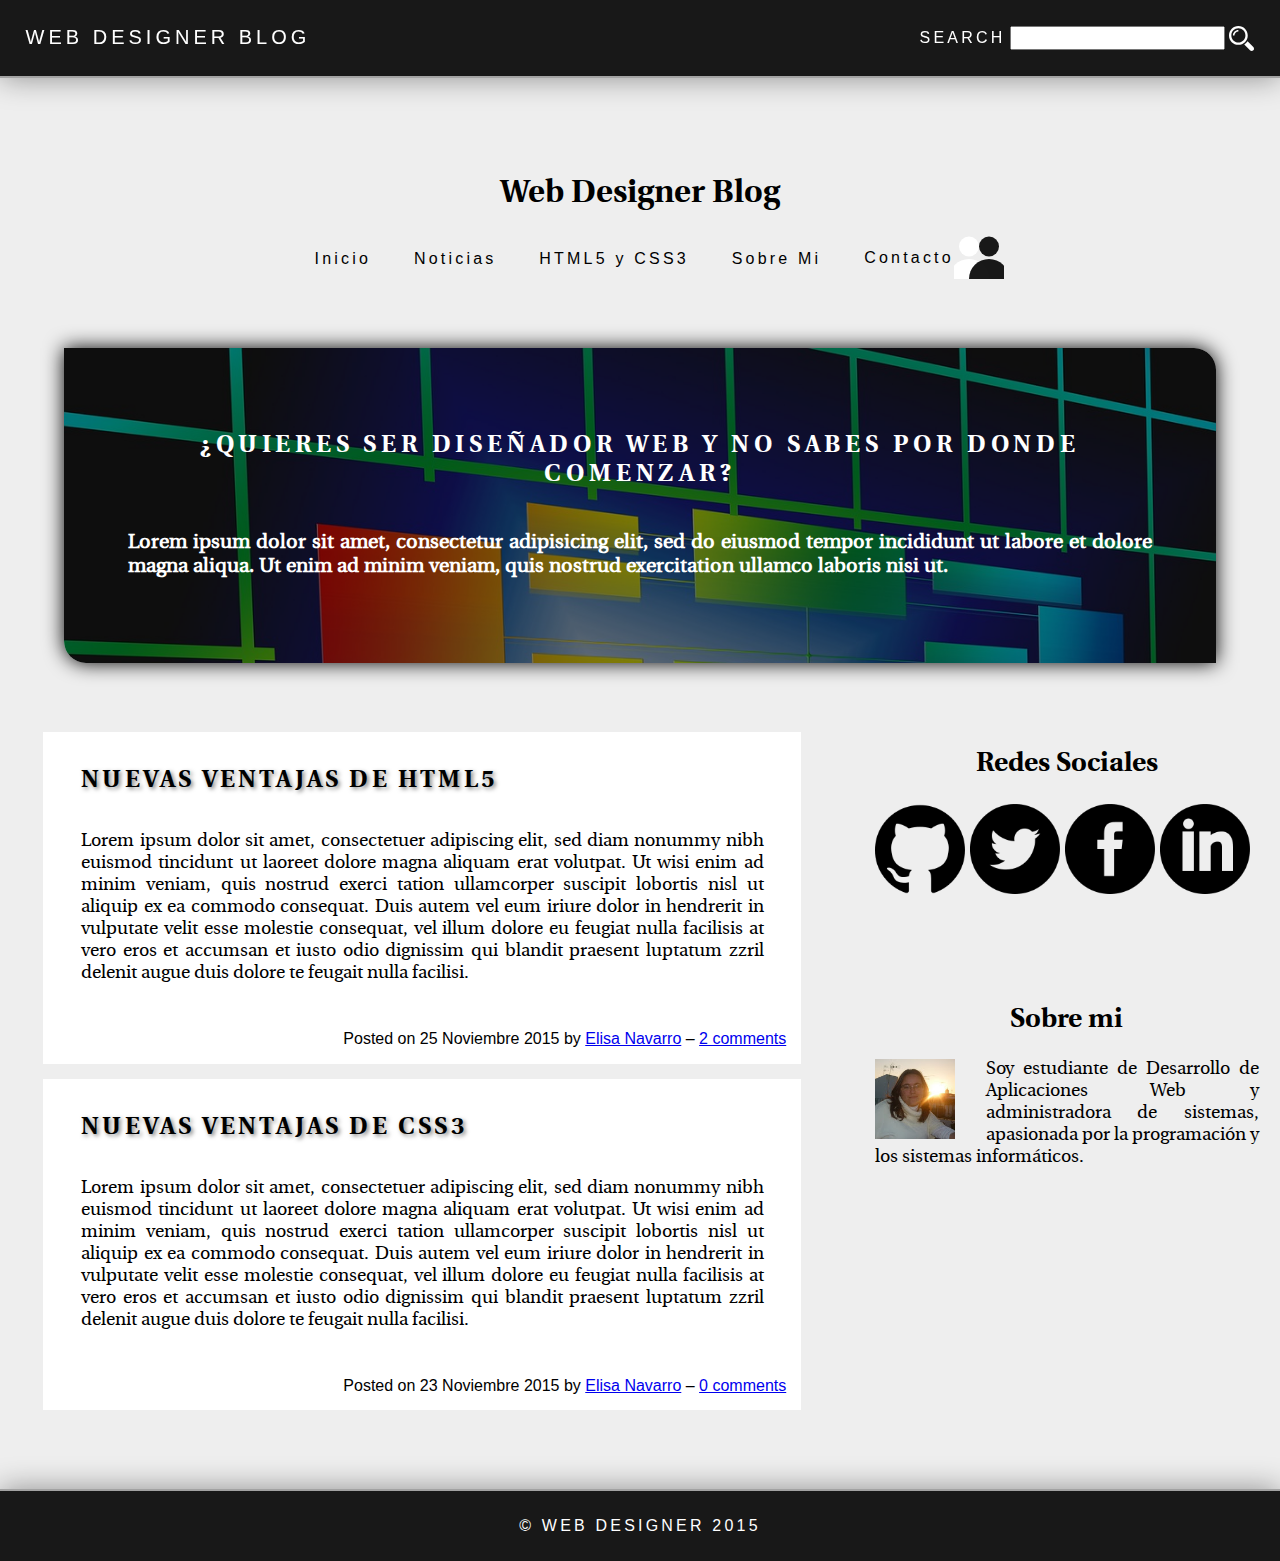
<file: index.html>
<!DOCTYPE html>
<html lang="en">
<head>
	<meta charset="UTF-8">
	<title>Elisa Navarro Zuara</title>
	<meta name="viewport" content="width=device-width, initial-scale=1.0" />
	<meta name="description" content="Practica 10 Web Elisa Navarro" />
	<meta name="keywords" content="web,diw,Elisa Navarro,iesgc,daw" />
	<meta name="author" content="Elisa Navarro Zuara" />
	<meta http-equiv="refresh" content="500" />
	<link rel="stylesheet" type="text/css" href="css/normalize.css">
	<link rel="stylesheet" type="text/css" href="css/estilos.css">
</head>
<body>
	<div id="search">
		<div id="logo">
			Web Designer Blog
		</div>
		<div id="search-module">
			<form action="/" method="get" class="search-form">
				<label>Search</label>
 				<input type="text" name="search" value="" />
  				<a href="#"><object data="img/buscar.svg" type="image/svg+xml"></object></a>
			</form>
		</div>
	</div>
	<div id="principal" itempscope itemtype="http://www.data-vocabulary.org/Person">
		<header>
			<h1>Web Designer Blog</h1>
			<nav>
				<ul>
					<li><a href="index.html">Inicio</a></li>
					<li><a href="#">Noticias</a></li>
					<li><a href="#">HTML5 y CSS3</a></li>
					<li><a href="#">Sobre Mi</a></li>
					<li><a href="contacto.html">Contacto<canvas id="iconocontacto" width="50" height="50"></canvas></a></li>
				</ul>
			</nav>
		</header>
		<section id="intro">
			<h2>¿Quieres ser diseñador web y no sabes por donde comenzar?</h2>
			<p>Lorem ipsum dolor sit amet, consectetur adipisicing elit, sed do eiusmod tempor incididunt ut labore et dolore magna aliqua. Ut enim ad minim veniam, quis nostrud exercitation ullamco laboris nisi ut.</p>
		</section>
		<div id="contenido">
			<main>
				<section>
					<article>
						<header>
							<div id="logohtml5"></div>
							<h2>Nuevas ventajas de HTML5</h2>
						</header>
						<p>Lorem ipsum dolor sit amet, consectetuer adipiscing elit, sed diam nonummy nibh euismod tincidunt ut laoreet dolore magna aliquam erat volutpat. Ut wisi enim ad minim veniam, quis nostrud exerci tation ullamcorper suscipit lobortis nisl ut aliquip ex ea commodo consequat. Duis autem vel eum iriure dolor in hendrerit in vulputate velit esse molestie consequat, vel illum dolore eu feugiat nulla facilisis at vero eros et accumsan et iusto odio dignissim qui blandit praesent luptatum zzril delenit augue duis dolore te feugait nulla facilisi.</p>
						<footer>
							Posted on <time datetime="2015-11-23T09:32:45+01:00">25 Noviembre 2015</time> by <a href="#">Elisa Navarro</a> – <a href="#comments">2 comments</a>
						</footer>
					</article>
					<article>
						<header>
							<div id="logohtml5"></div>
							<h2>Nuevas ventajas de CSS3</h2>
						</header>
						<p>Lorem ipsum dolor sit amet, consectetuer adipiscing elit, sed diam nonummy nibh euismod tincidunt ut laoreet dolore magna aliquam erat volutpat. Ut wisi enim ad minim veniam, quis nostrud exerci tation ullamcorper suscipit lobortis nisl ut aliquip ex ea commodo consequat. Duis autem vel eum iriure dolor in hendrerit in vulputate velit esse molestie consequat, vel illum dolore eu feugiat nulla facilisis at vero eros et accumsan et iusto odio dignissim qui blandit praesent luptatum zzril delenit augue duis dolore te feugait nulla facilisi.</p>
						<footer>
							Posted on <time datetime="2015-11-23T09:32:45+01:00">23 Noviembre 2015</time> by <a href="#">Elisa Navarro</a> – <a href="#comments">0 comments</a>
						</footer>
					</article>
				</section>
			</main>
			<aside>
				<section>
					<header>
						<h2>Redes Sociales<h2>
					</header>
					<img href="#" src="fotos/github.png">
					<img href="#" src="fotos/twitter.png">
					<img href="#" src="fotos/facebook.png">
					<img href="#" src="fotos/linkedin.png">
				</section>
				<br /><br /><br /><br />
				<section id="sobremi">
					<header>
						<h2>Sobre mi<h2>
					</header>
					<div id="mifoto"></div>
					<p>Soy estudiante de Desarrollo de Aplicaciones Web y administradora de sistemas, apasionada por la programación y los sistemas informáticos.</p>
				</section>
			</aside>
		</div>
		<footer>
			&copy; Web Designer 2015
		</footer>
	</div>
	<script type="text/javascript" src="js/canvas.js"></script>
</body>
</html>
</file>
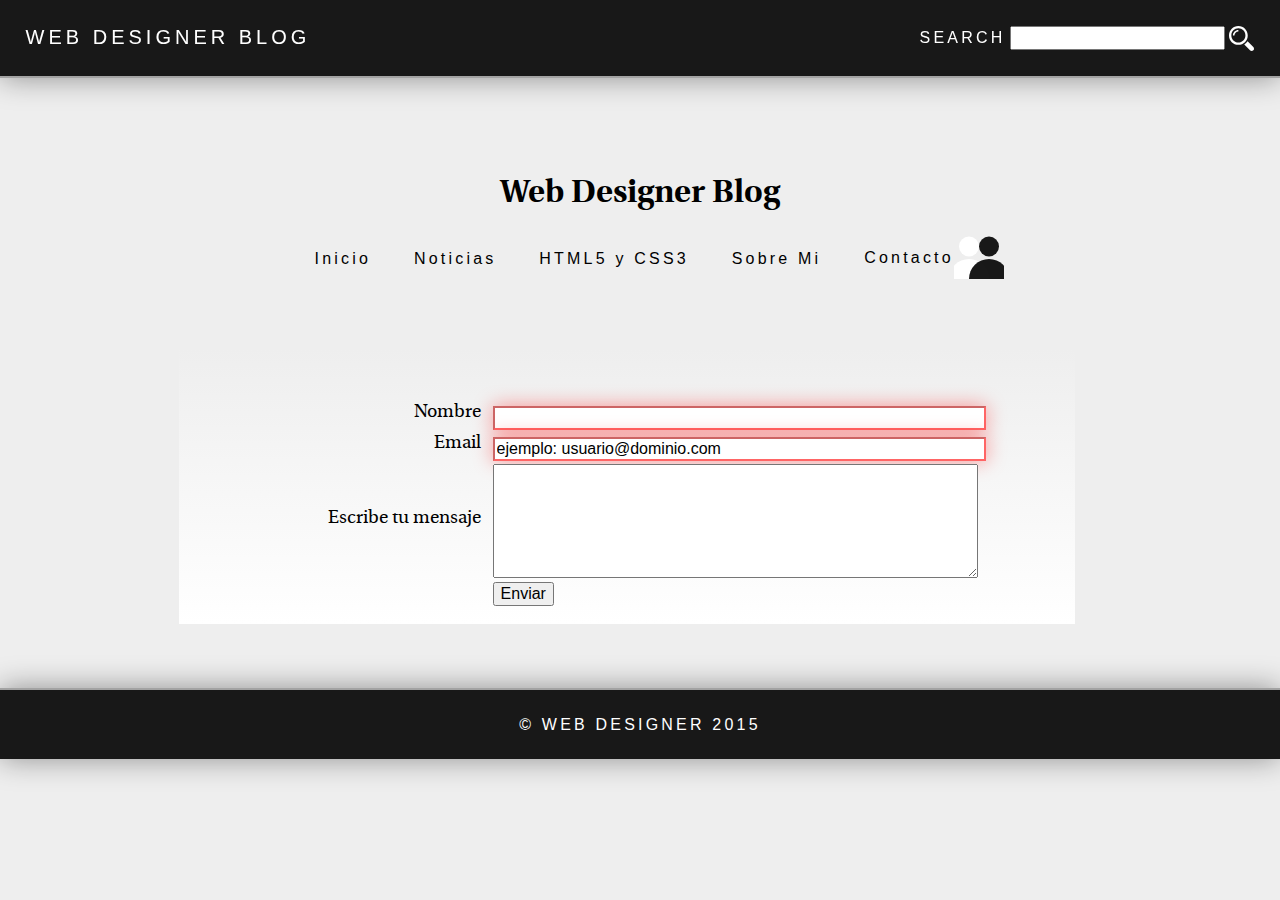
<file: contacto.html>
<!DOCTYPE html>
<html lang="en">
<head>
	<meta charset="UTF-8">
	<title>Elisa Navarro Zuara</title>
	<meta name="viewport" content="width=device-width, initial-scale=1.0" />
	<meta name="description" content="Practica 10 Web Elisa Navarro" />
	<meta name="keywords" content="web,diw,Elisa Navarro,iesgc,daw" />
	<meta name="author" content="Elisa Navarro Zuara" />
	<meta http-equiv="refresh" content="500" />
	<link rel="stylesheet" type="text/css" href="css/normalize.css">
	<link rel="stylesheet" type="text/css" href="css/estilos.css">
</head>
<body>
	<div id="search">
		<div id="logo">
			Web Designer Blog
		</div>
		<div id="search-module">
			<form action="/" method="get" class="search-form">
				<label>Search</label>
 				<input type="text" name="search" value="" />
  				<a href="#"><object data="img/buscar.svg" type="image/svg+xml"></object></a>
			</form>
		</div>
	</div>
	<div id="principal" itempscope itemtype="http://www.data-vocabulary.org/Person">
		<header>
			<h1>Web Designer Blog</h1>
			<nav>
				<ul>
					<li><a href="index.html">Inicio</a></li>
					<li><a href="noticias.html">Noticias</a></li>
					<li><a href="diseno.html">HTML5 y CSS3</a></li>
					<li><a href="sobremi.html">Sobre Mi</a></li>
					<li><a href="contacto.html">Contacto<canvas id="iconocontacto" width="50" height="50"></canvas></a></li>
				</ul>
			</nav>
		</header>
		<div id="contenido">
			<article id="formulario">
				<header>
					
				</header>
				<form action="php/enviamail.php" method="post">
				
					<table border=0>
						<tr>
							<td width=50%>
								<p style="text-align:right;">Nombre</p>
							</td>
							<td width=50%>
								<input type="text" size=50% name="nombre" required/>
							</td>
						</tr>
						<tr>
							<td>
								<p style="text-align:right;">Email</p>
							</td>
							<td>
								<input type="email" size=50% value="ejemplo: usuario@dominio.com" name="email"/>
							</td>
						</tr>
						<tr>
							<td>
								<p style="text-align:right;">Escribe tu mensaje</p>
							</td>
							<td>	
								<textarea cols=50% rows=6 name="mensaje"></textarea>
							</td>
						</tr>
						<tr>
							<td>
							</td>
							<td>
								<input id="btn" type="submit" value="Enviar">
							</td>
						</tr>
					</table>

				</form>
			</article>
		</div>
		<footer>
			&copy; Web Designer 2015
		</footer>
	</div>
	<script type="text/javascript" src="js/canvas.js"></script>
</body>
</html>
</file>
<file: css/estilos.css>
/* Fuentes Personalizadas */

@font-face {
	font-family: 'HeuristicaRegular';
	src: url('../fonts/Heuristica-Regular.ttf') format('truetype');
}

@font-face {
	font-family: 'HeuristicaBold';
	src: url('../fonts/Heuristica-Bold.ttf') format('truetype');
}

@font-face {
	font-family: 'HeuristicaItalic';
	src: url('../fonts/Heuristica-Italic.ttf') format('truetype');
}

@font-face {
	font-family: 'HeuristicaBoldItalic';
	src: url('../fonts/Heuristica-BoldItalic.ttf') format('truetype');
}

h1, h2, h3, h4, h5, h6 {
	font-family: 'HeuristicaBold';
}

p {
	font-family: 'HeuristicaRegular';
	font-size: 18px;
}

hr {
	color: rgba(0,0,0,0.9);
	margin: 5%;
}

body {
	background: #EEEEEE;
	margin: 0 auto;
}

#search {
	background: rgba(0,0,0,0.9);
	border-bottom: 2px solid rgba(255,255,255,0.6);
	box-shadow: 0px 0px 30px rgba(0,0,0,0.4);
	display: table;
	position: fixed;
	width: 100%;
	z-index: 1;
}

#logo {
	display: inline-block;
	color: #FFFFFF;
	font-size: 20px;
	letter-spacing: 0.2em;
	margin: 2%;
	text-transform: uppercase;
}

#search-module {
	float: right;
	margin: 2%;
}

.search-form label {
	color: #FFFFFF;
	letter-spacing: 0.2em;
	margin: 0;
	text-transform: uppercase;
}

object {
	width: 25px;
	height: 25px;
	vertical-align: middle;
}

#principal {
	margin: auto;
	text-align: left;
	width: 100%;
	height: 100%;
}

#principal > header {
	margin: auto;
	padding-top: 12%;
	text-align: center;
	width: 100%;
}

/* Menú de navegación */

nav {
	display: inline;
	text-align: center;
	margin: 2%;
	width: 100%;
}

nav ul {
	display: inline;
	font-size: 16px;
	list-style: none;
	margin: 0;
	padding: 0;
	position: relative;
}

nav ul li {
	display: inline-block;
	margin-left: 3%;
	text-align: center;
}

nav ul li a {
	display: block;
	color: #000000;
	letter-spacing: 0.2em;
	text-decoration: none;
	width: 100%;
}

nav ul li a:hover {
	border-bottom: 4px solid rgba(0,0,0,0.9);
}

canvas {
	vertical-align: middle;
}

/* Introduccion */

#intro {
	background: url('../img/negro.png'), url('../img/banner.jpg') no-repeat;
	background-size: 100%;
	border-radius: 0 22px 0 22px;
	box-shadow: 0px 0px 20px #000000;
	margin: 5% 5% 0 5%;
	padding: 5%;
	transition: 1s;
}

#intro h2 {
	color: #FFFFFF;
	letter-spacing: 0.2em;
	padding: 0 0 2% 0;
	text-align: center;
	text-transform: uppercase;
}

#intro p {
	color: #FFFFFF;
	font-weight: bold;
	font-size: 20px;
	padding: 0;
	text-align: justify;
}

#intro:hover {
	transform: scale(1.05);
}

/* Contenido */

main {
	display: inline-block;
	margin: 5% 0 5% 3%;
	width: 60%;
}

article {
	background: #FFFFFF;
	transition: 1s;
	margin: 5px 5px 15px;
}

article:hover {
	box-shadow: 0px 0px 20px #000000;
	border-bottom: 4px solid rgba(0,0,0,0.9);
}

article header {
	letter-spacing: 0.2em;
	margin-left: 3%;
	padding: 2%;
	text-align: left;
	text-transform: uppercase;
	text-shadow: 2px 2px 4px rgba(0,0,0,0.5);
}

article p {
	margin: 0% 5% 4% 5%;
	text-align: justify;
}

article footer {
	padding: 2%;
	text-align: right;
}

aside {
	display: inline-block;
	font-size: 18px;
	margin: 5% 0% 0% 5%;
	vertical-align: top;
	width: 30%;
}

aside section {
	width: 100%;
}

aside header {
	text-align: center;
}

aside p {
	text-align: justify;
}

aside img {
	width: 90px;
	height: 90px;
	transition: 1s;
}

aside img:hover {
	transform: rotate(-360deg);
}

#sobremi {
	width: 100%;
}

#mifoto {
	background: url('../fotos/elisa.jpg');
	background-size: 100%;
	background-repeat: no-repeat;
	float: left;
	margin-right: 8%;
	width: 80px;
	height: 80px;
	animation: parpadeo 5s infinite;
}

@keyframes parpadeo {
	0%{box-shadow: 0px 0px 10px #000000}
	50%{box-shadow: 0px 0px 40px #000000}
	100%{box-shadow: 0px 0px 10px #000000}
}

#principal > footer {
	background: rgba(0,0,0,0.9);
	border-top: 2px solid rgba(255,255,255,0.6);
	box-shadow: 0px 0px 30px rgba(0,0,0,0.4);
	color: #FFFFFF;
	letter-spacing: 0.2em;
	margin: 0;
	padding: 2%;
	text-align: center;
	text-transform: uppercase;
}

/* Formularios */

#formulario {
	background: -moz-linear-gradient(top, #EEEEEE, #FFFFFF);
	background: -webkit-linear-gradient(top, #EEEEEE, #FFFFFF);
	background: -o-linear-gradient(top, #EEEEEE, #FFFFFF);
	background: linear-gradient(top, #EEEEEE, #FFFFFF);
	width: 70%;
	margin: 5% 14% 5% 14%;
}

input[required] {
	border-color: rgba(0,0,255,0.6);
	box-shadow: 0px 0px 5px rgba(0,0,255,0.4);
}

input:invalid {
	border-color: rgba(255,0,0,0.6);
	box-shadow: 0px 0px 20px rgba(255,0,0,0.4);
}

#formulario > form {
	margin: auto;
	width: 80%;
	padding: 2%;
}
</file>
